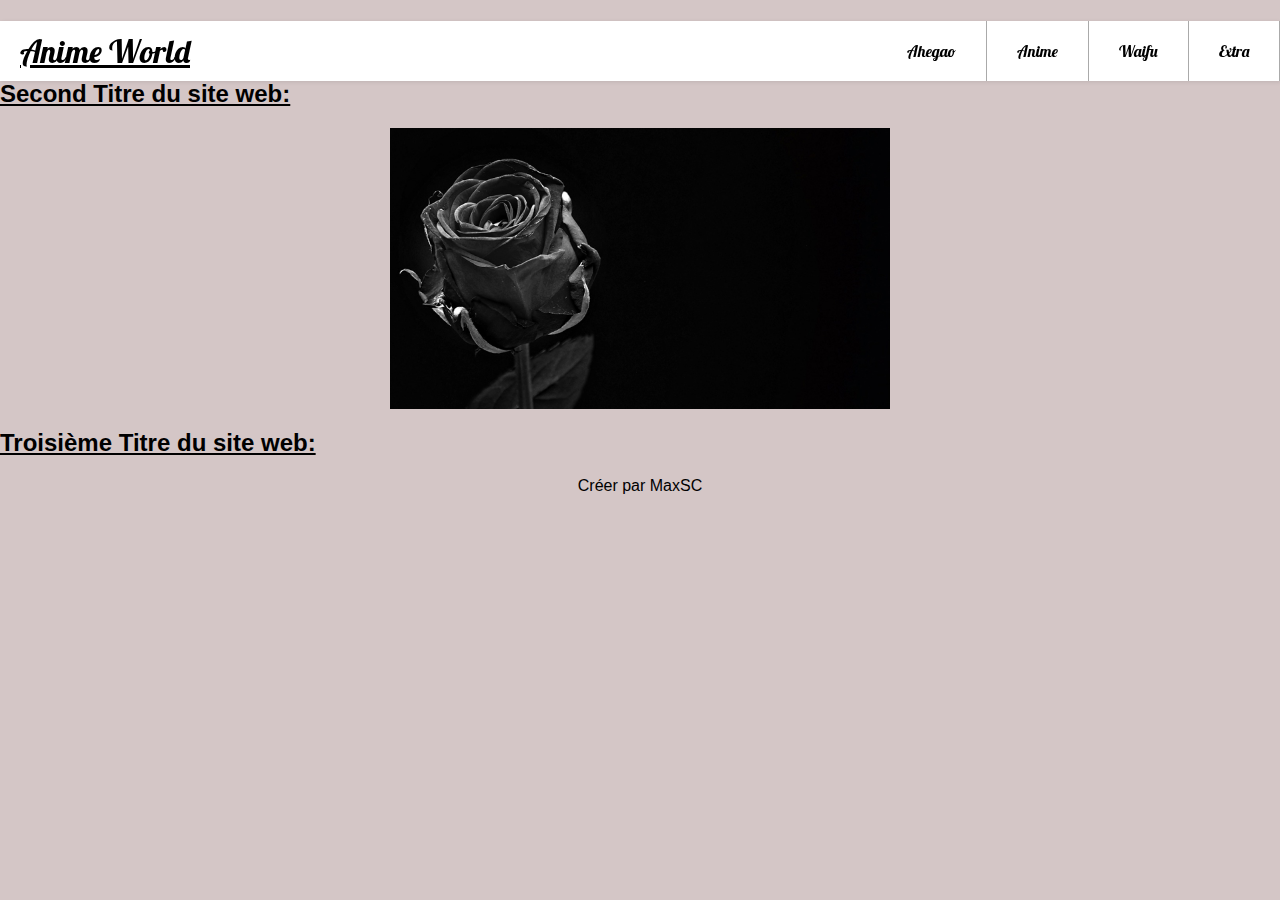
<file: second_site_web/index.html>
<!DOCTYPE html>
<html lang="en">
<head>
    <meta charset="UTF-8">
    <meta name="viewport" content="width=device-width, initial-scale=1.0">
    <link rel="stylesheet" href="style.css">
    <link rel="preconnect" href="https://fonts.gstatic.com">
<link href="https://fonts.googleapis.com/css2?family=Lobster&display=swap" rel="stylesheet">
    <title>Monsite</title>
</head>
<body>

  <header class="header">
    <a href="index.html"class="logo">Anime World</a>
    <input class="menu-btn" type="checkbox" id="menu-btn"/>
    <label class="menu-icon" for="menu-btn"><span class="nav-icon"></span></label>
    <ul class="menu">
      <li><a href="#dont">Ahegao</a></li>
      <li><a href="#forget">Anime</a></li>
      <li><a href="#subscribe">Waifu</a></li>
      <li><a href="#comment">Extra</a></li>
    </ul>
  </header>
  <h1>Anime World</h1>
  <h2><u>Second Titre du site web:</u></h2>
  <a href="https://music.youtube.com/watch?v=j6oOvUsCPQI&list=RDAMVMqTuntvl6oLQ"><img src="rose.jpg" alt="premièrephoto"></a>
  <h2><u>Troisième Titre du site web:</u></h2>
  <p class="créateur">Créer par MaxSC</p>
</body>
</html>
</file>
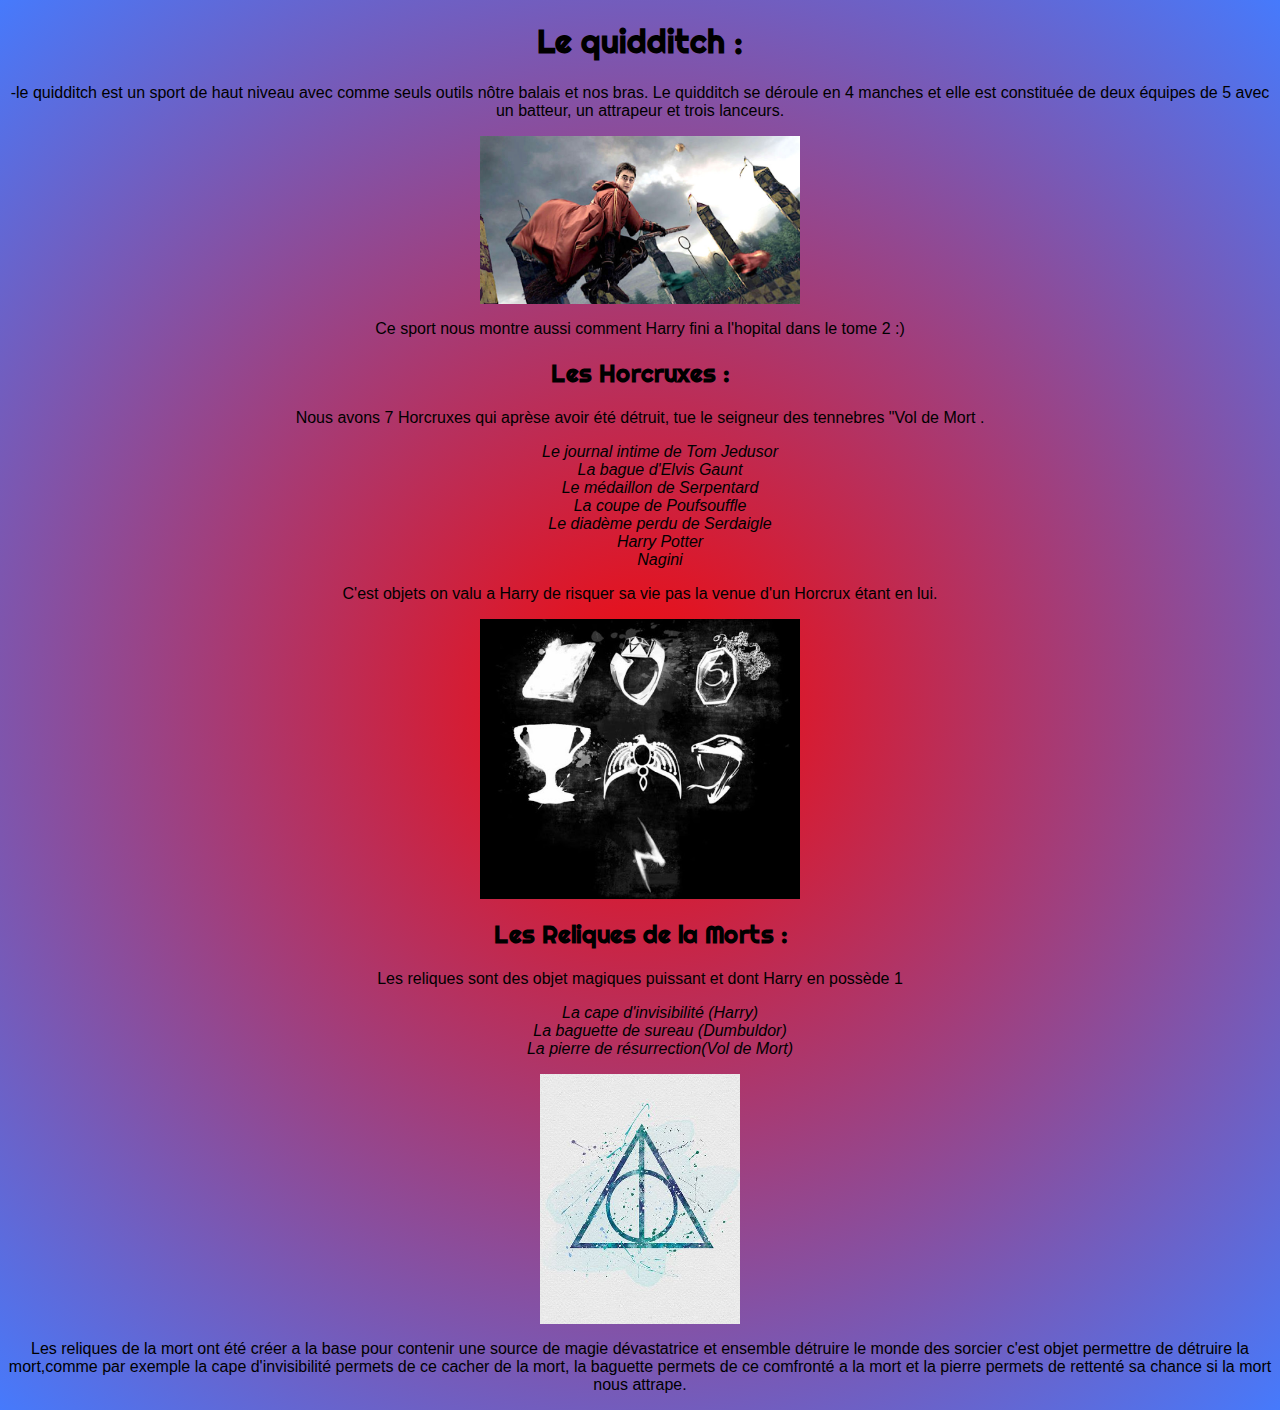
<file: harrytroppeur.html>
<!DOCTYPE html>
<html lang="en">

<head>
    <meta charset="UTF-8">
    <meta name="viewport" content="width=device-width, initial-scale=1.0">
    <meta http-equiv="X-UA-Compatible" content="ie=edge">

    <link href="https://fonts.googleapis.com/css?family=Righteous&display=swap" rel="stylesheet">
    <link rel="stylesheet" href="css/Harry.css">
    <header>
    <title>Le monde de la magie.</title>
    </header>

</head>

<body>
    <h1 class="h1_hp">Le quidditch :</h1>
    <p> -le quidditch est un sport de haut niveau avec comme seuls outils nôtre balais et nos bras.
        Le quidditch se déroule en 4 manches et elle est constituée de deux équipes de 5 avec un batteur, un attrapeur
        et trois lanceurs.</p>
        <img  src="imgharrytroppeur/imgquidditch.jpg"/>
        <p>Ce sport nous montre aussi comment Harry fini a l'hopital dans le tome 2 :)</p>
        
        <h2>Les Horcruxes : </h2>
        <p> Nous avons 7 Horcruxes qui aprèse avoir été détruit, tue le seigneur des tennebres "Vol de Mort . </p>
       <ul>
           <li>Le journal intime de Tom Jedusor</li>
           <li>La bague d'Elvis Gaunt</li>
           <li> Le médaillon de Serpentard</li>
           <li> La coupe de Poufsouffle</li>
           <li>Le diadème perdu de Serdaigle</li>
           <li>Harry Potter </li>
           <li>Nagini</li>
       </ul>
       <p>C'est objets on valu a Harry de risquer sa vie pas la venue d'un Horcrux étant en lui.</p>
       <img src="imgharrytroppeur/horcrux.jpg"/>
       <h2>Les Reliques de la Morts :</h2>
       <p>Les reliques sont des objet magiques puissant et dont Harry en possède 1</p>
       <ul>
           <li>La cape d'invisibilité (Harry)</li>
           <li>La baguette de sureau (Dumbuldor)</li>
           <li>La pierre de résurrection(Vol de Mort)</li>
       </ul>
       <img class="img_hp" src="imgharrytroppeur/reliquedelamort.jpg"/>
       <p>Les reliques de la mort ont été créer a la base pour contenir une source de magie dévastatrice et ensemble détruire le monde des sorcier c'est objet permettre de détruire la mort,comme par exemple la cape d'invisibilité permets de ce cacher de la mort, la baguette permets de ce comfronté a la mort et la pierre permets de rettenté sa chance si la mort nous attrape.</p>
       




</body>

</html>
</file>
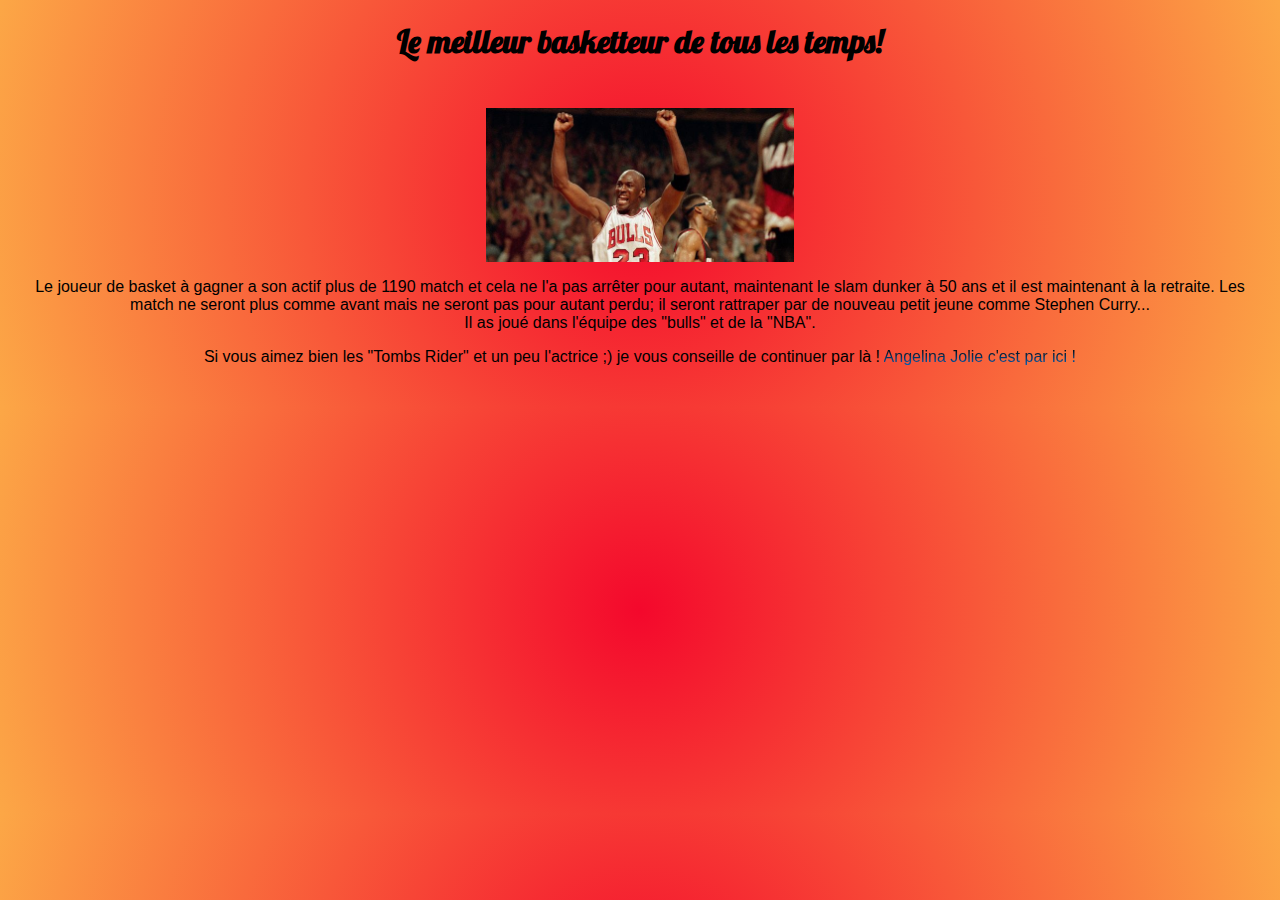
<file: Jordan.html>
<!DOCTYPE html>
<html lang="en">

<head>
    <meta charset="UTF-8">
    <meta name="viewport" content="width=device-width, initial-scale=1.0">
    <meta http-equiv="X-UA-Compatible" content="ie=edge">
    <link href="https://fonts.googleapis.com/css?family=Lobster&display=swap" rel="stylesheet">
    <link rel="stylesheet" href="cssjordan/Jordan.css">
    <title>Jordan</title>
</head>

<body>
    <header>
    <h1>Le meilleur basketteur de tous les temps! </h1>
</header>
<section>
    <img class="img_j" src="imgjordan/Jordancontent.jpg" />
    <p>Le joueur de basket à gagner a son actif plus de 1190 match et cela ne l'a pas arrêter pour autant, maintenant le slam
    dunker à 50 ans et il est maintenant à la retraite. Les match ne seront plus comme avant mais ne seront pas pour
    autant perdu; il seront rattraper par de nouveau petit jeune comme Stephen Curry...<br>
    Il as joué dans l'équipe des "bulls" et de la "NBA". </p>
       <p> Si vous aimez bien les "Tombs Rider" et un peu l'actrice ;) je vous conseille de continuer par là ! 
    <a href="Laracroft.html"> Angelina Jolie c'est par ici !</a> </p>
</section>
</body>

</html>
</file>
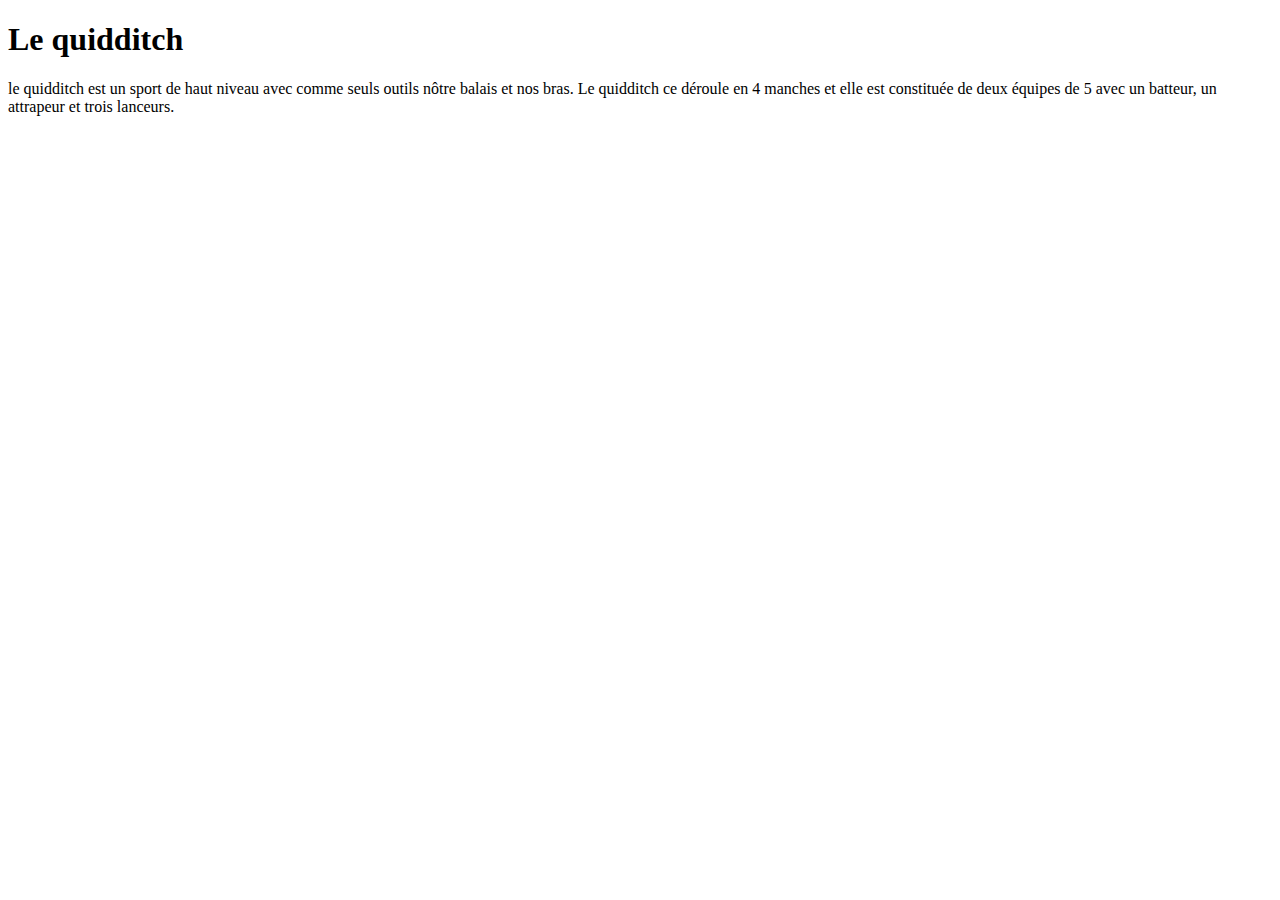
<file: css/harrytroppeur.html>
<!DOCTYPE html>
<html lang="en">

<head>
    <meta charset="UTF-8">
    <meta name="viewport" content="width=device-width, initial-scale=1.0">
    <meta http-equiv="X-UA-Compatible" content="ie=edge">
    <link href="https://fonts.googleapis.com/css?family=Righteous&display=swap" rel="stylesheet">
    <title>Le monde de la magie.</title>

</head>

<body>
    <h1>Le quidditch</h1>
    <p> le quidditch est un sport de haut niveau avec comme seuls outils nôtre balais et nos bras.
        Le quidditch ce déroule en 4 manches et elle est constituée de deux équipes de 5 avec un batteur, un attrapeur
        et trois lanceurs.</p>


</body>

</html>
</file>
<file: second_site_web/style.css>
a{
    color:black;
}
.header{
   background-color: white;
   box-shadow: 1px 1px 4px 0 rgba(0,0,0,.1);
   position: fixed; 
   width: 100%;
   z-index: 3;
}
.header ul{
    margin: 0;
    padding: 0;
    list-style: none;
    overflow: hidden;
    background-color: white;
}
.header ul a {
    display: block;
    padding: 20px;
    border-right: 1px solid #aaa;
    text-decoration: none;
}
.header ul a:hover{
    background-color: #ddd;
}
.header .logo{
    float: left;
    display:block;
    font-size: 2em;
    padding: 10px 20px;
}
.header .menu{
    clear: both;
    max-height: 0;
    transition: max-height .2s ease-out;
}
.header .menu-icon{
    padding: 28px 20px;
    position: relative;
    float: right;
    cursor: pointer;
}
.header .menu-icon .nav-icon{
    background:#333;
    display: block;
    height: 2px;
    width: 18px;
    position:relative;
    transition: background .2s ease-out;
}
.header .menu-icon .nav-icon:before{
    background:#333;
    content: "";
    display: block;
    height: 100%;
    width: 100%;
    position: absolute;
    transition:all .2s ease-out;
    top:5px;
}
.header .menu-icon .nav-icon:after{
    background:#333;
    content: "";
    display: block;
    height: 100%;
    width: 100%;
    position: absolute;
    transition:all .2s ease-out;
    top:-5px;
}
.header .menu-btn{
    display: none;
}
.header .menu-btn:checked ~ .menu{
    max-height: 240px;
}
.header .menu-btn:checked ~ .menu-icon .nav-icon{
    background: transparent;
}
.header .menu-btn:checked ~ .menu-icon .nav-icon:before{
    transform: rotate(-45deg);
    top: 0;
}
.header .menu-btn:checked ~ .menu-icon .nav-icon:after{
    transform: rotate(45deg);
    top: 0;
}
@media (min-width:48em){
    .header li{
        float:left;
    }
    .header li a {
        padding: 20px 30px;
    }
    .header .menu{
        clear: none;
        float: right;
        max-height: none;
    }
    .header .menu-icon{
        display: none;
    }
}
h1 {
    text-align: center;
}
body {
    margin:0;
    font-family: Arial, Helvetica, sans-serif;
    background-color: rgb(212, 198, 198);
}
img {
    background-size: cover;
    width: 500px;
    display: block;
    margin-left: auto;
    margin-right: auto;
}
.créateur {
    text-align: center;
    text-size-adjust: 40px;
}
a {
    font-family: 'Lobster', cursive;
}
</file>
<file: css/Harry.css>
.h1_hp{
    font-family: 'Righteous', cursive;
}
    
body{
    margin: 0;
    padding: 0;
    font-family: Arial, Helvetica, sans-serif;
    color: #000;
    background: rgb(244,8,8);
    background: radial-gradient(circle, rgba(244,8,8,1) 0%, rgba(70,122,252,1) 100%);
    text-align: center;
}

img{
    width: 25%;
    display: block;
    margin: 0 auto;
    
}
section{
    padding: 25px;
}
h2{    
    font-family: 'Righteous', cursive;
}
ul{
    list-style: none;
    font-style: italic;
}
.img_hp{
    width: 200px;
}
</file>
<file: cssjordan/Jordan.css>
body{
    margin: 0;
    padding: 0;
    font-family: Arial, Helvetica, sans-serif;
    color: #000;
    background: rgb(244,8,44);
    background: radial-gradient(circle, rgba(244,8,44,1) 0%, rgba(252,167,70,1) 100%);
}
header{
    text-align: center;
}
main{
    margin: 0 auto;
    max-width: 1100px;
    padding: 10px;
}
section{
    padding: 25px;
}
h1{
    font-family: 'Lobster', cursive;
}
.img_j{
    width: 25%;
    display: block;
    margin: 0 auto;
    
}
p{
    text-align: center;
}
a{
    text-decoration: none;
    background: -webkit-gradient(linear, left top, left bottom, from(#000), to(#045FB4));
    -webkit-background-clip: text;
    -webkit-text-fill-color: transparent
 }
</file>
